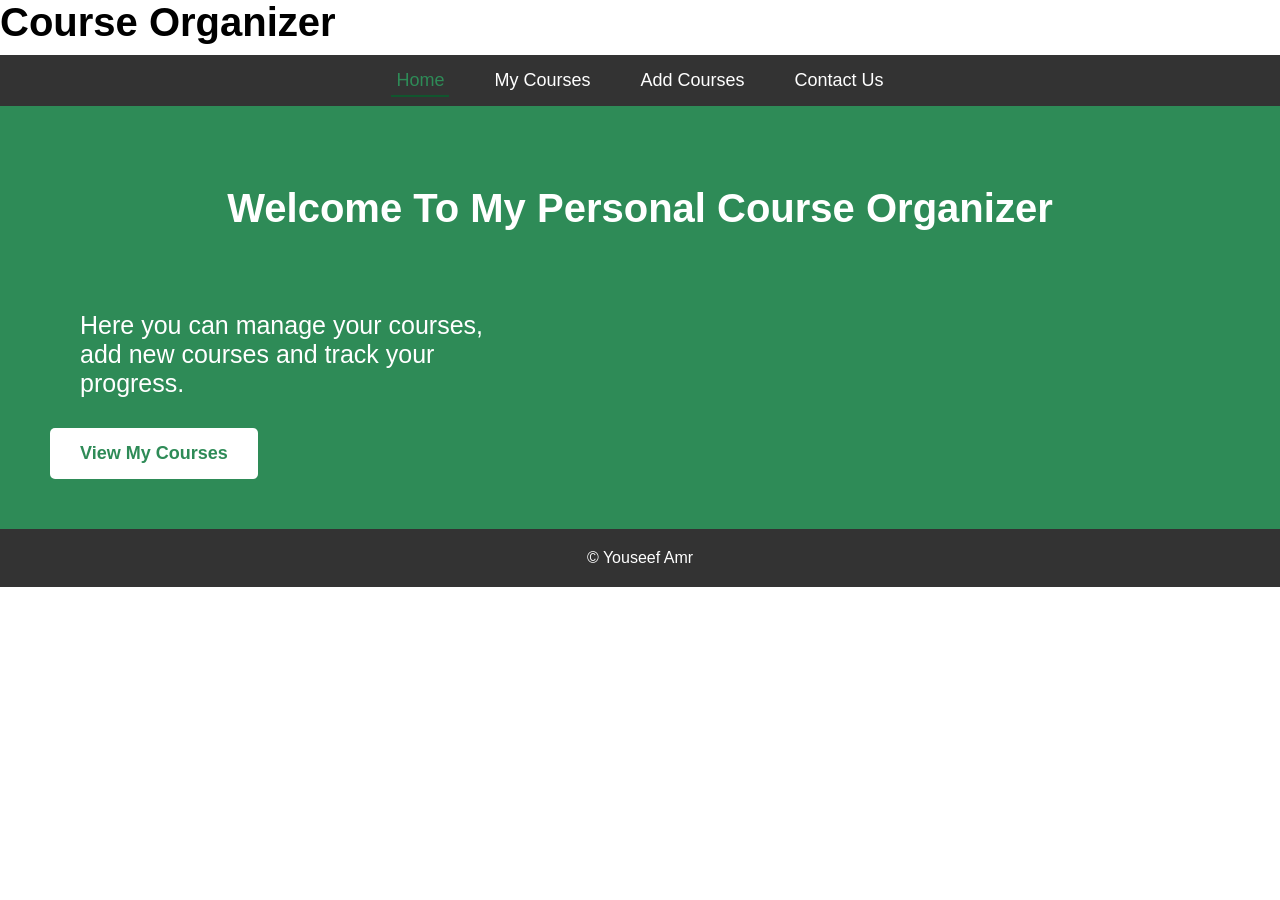
<file: index.html>
<!DOCTYPE html>
<html lang="en">
<head>
    <meta charset="UTF-8">
    <meta name="viewport" content="width=device-width, initial-scale=1.0">
    <title>Personal Course Organizer</title>
    <link rel="stylesheet" href="style.css">
</head>


<body>

    <header>  
    <h1>Course Organizer</h1>
        <nav>
            <ul>
                <li><a href="index.html"class="active">Home</a></li>
                <li><a href="my_courses.html">My Courses</a></li>
                <li><a href="add_course.html">Add Courses</a></li>
                <li><a href="contact_us.html">Contact Us</a></li>
            </ul>
        </nav>
    </header>

    <main>
        <section class="home">
            <h2>Welcome To My Personal Course Organizer</h2>
            <p>Here you can manage your courses, add new courses
                and track your progress.
                 </p>
            <a href="my_courses.html">View My Courses</a>
        </section>
      </main>

      <footer>
      <p>&copy; Youseef Amr</p> 
      </footer>
</body>
</html>
</file>
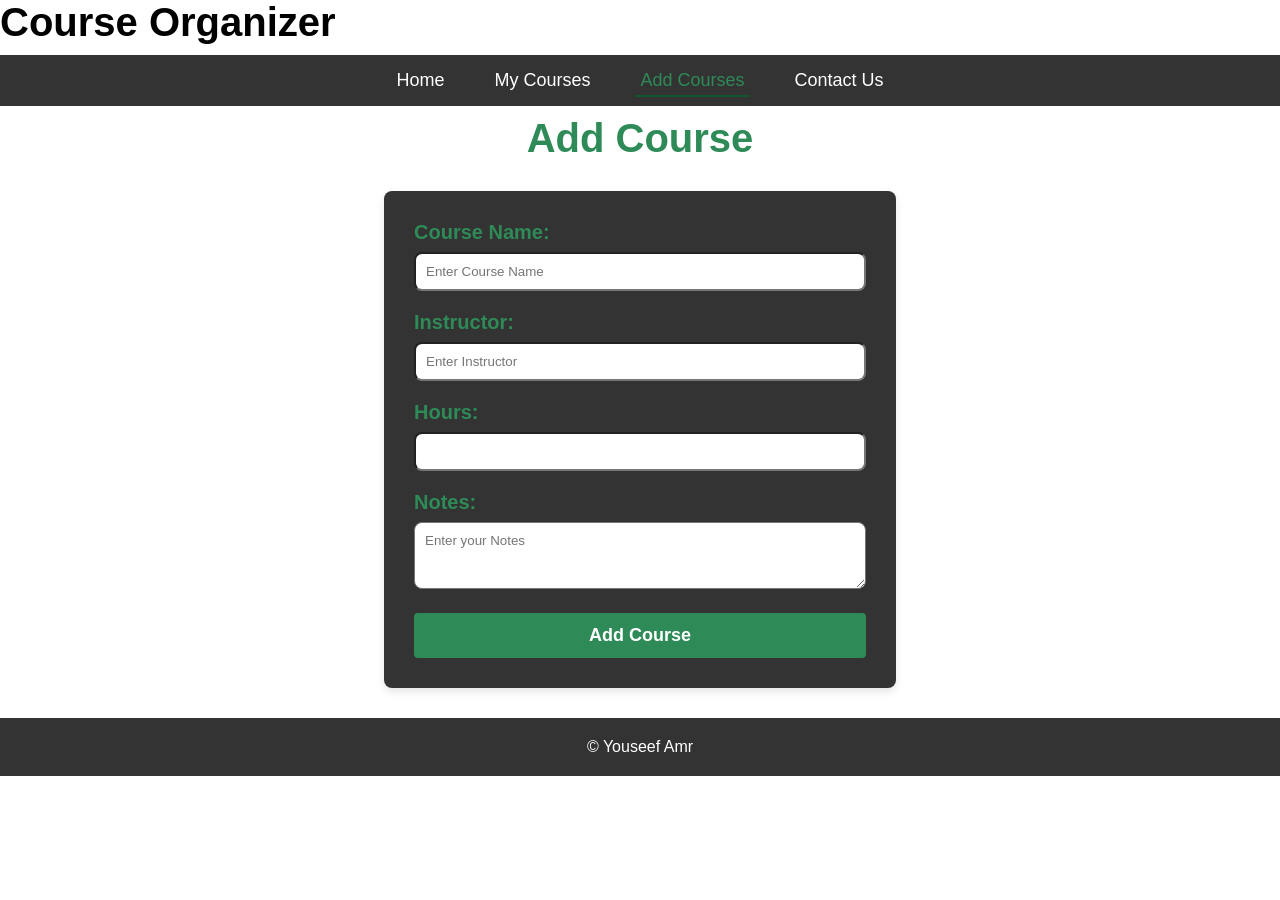
<file: add_course.html>
<!DOCTYPE html>
<html lang="en">
<head>
    <meta charset="UTF-8">
    <meta name="viewport" content="width=device-width, initial-scale=1.0">
    <title>add </title>
    <link rel="stylesheet" href="style.css">
</head>


<body>

    <header>  
    <h1>Course Organizer</h1>
        <nav>
            <ul>
                <li><a href="index.html">Home</a></li>
                <li><a href="my_courses.html">My Courses</a></li>
                <li><a href="add_course.html" class="active">Add Courses</a></li>
                <li><a href="contact_us.html">Contact Us</a></li>
            </ul>
        </nav>
    </header>

    <main>
        <section class="add1" >
            <h2>Add Course</h2>
        </section>

        <section class="form">
            <form action="">
                <div class="name">
                    <label for="name">Course Name:</label>
                    <input type="text" id="name" placeholder="Enter Course Name">
                </div>
                
                <div class="Instructor">
                    <label for="Instructor">Instructor:</label>
                    <input type="text" id="Instructor" placeholder="Enter Instructor">
                </div>

                <div class="Hours">       
                 <label for="Hours">Hours:</label>
                 <input type="number" id="Hours" >
                
                </div>

                <div class="note">
                    <label for="note">Notes:</label>
                    <textarea rows="3" name="note" id="note" placeholder="Enter your Notes"></textarea>

                </div>
                <button type="submit">Add Course</button>
            </form>



        </section>


      </main>

      <footer>
        <p>&copy; Youseef Amr</p> 
      </footer>
</body>
</html>
</file>
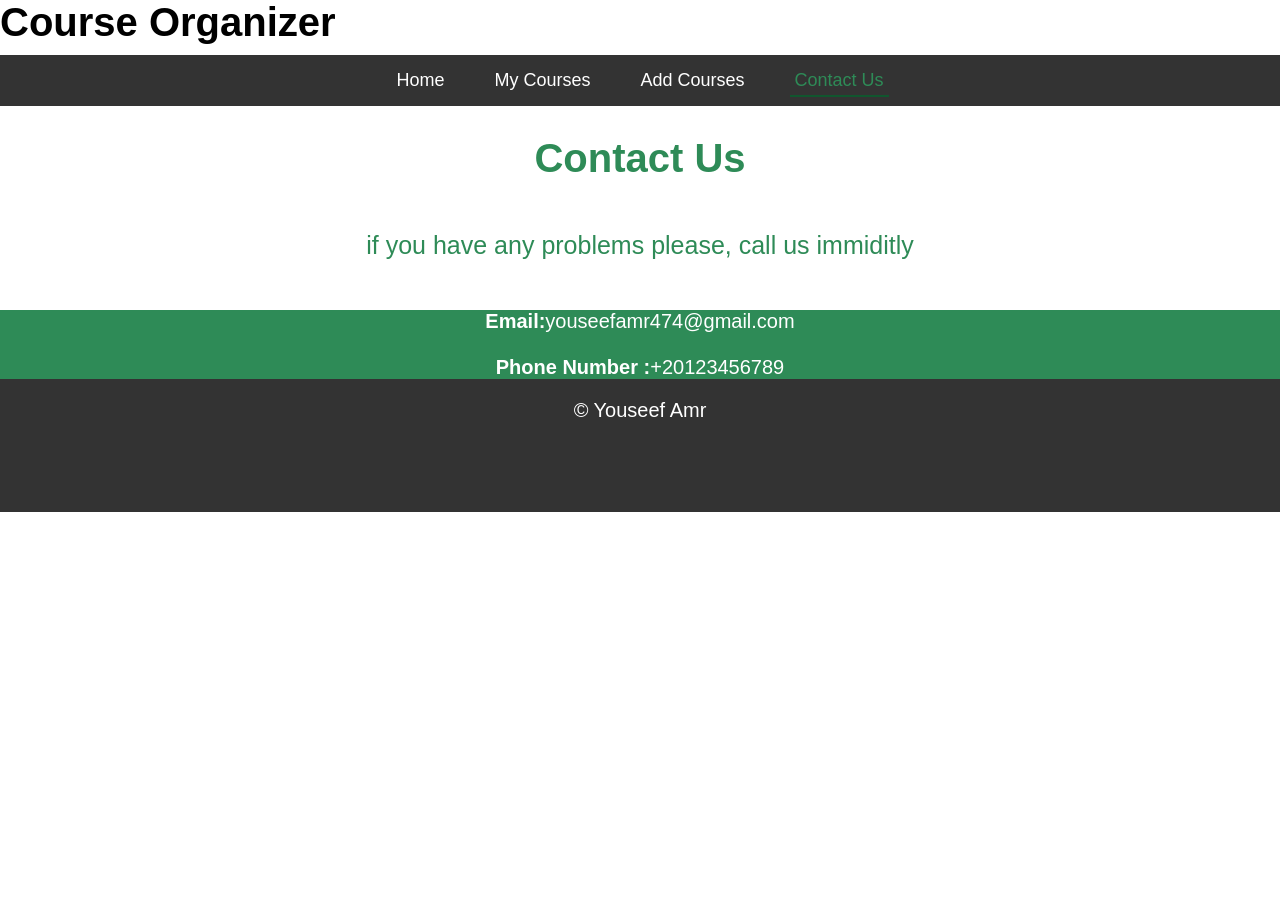
<file: contact_us.html>
<!DOCTYPE html>
<html lang="en">
<head>
    <meta charset="UTF-8">
    <meta name="viewport" content="width=device-width, initial-scale=1.0">
    <title>contact</title>
    <link rel="stylesheet" href="style.css">
</head>


<body>

    <header>  
    <h1>Course Organizer</h1>
        <nav>
            <ul>
                <li><a href="index.html">Home</a></li>
                <li><a href="my_courses.html">My Courses</a></li>
                <li><a href="add_course.html">Add Courses</a></li>
                <li><a href="contact_us.html" class="active">Contact Us</a></li>
            </ul>
        </nav>
    </header>

    <main>
        <section class="contact_us1" >
            <h2>Contact Us</h2>
            <p>if you have any problems please, call us immiditly </p> 
        </section>
            
             <section class="contact_us2">
                
                <ul class="ul1">
                    <strong class="s1">Email: </strong> youseefamr474@gmail.com
                </ul>
                <br>

                <ul class="ul2">
                    <strong class="s2">Phone Number :</strong> +20123456789
                </ul>
    </section>
       
      </main>

      <footer class="foot"> <p>&copy; Youseef Amr</p> 
      </footer>
</body>
</html>
</file>
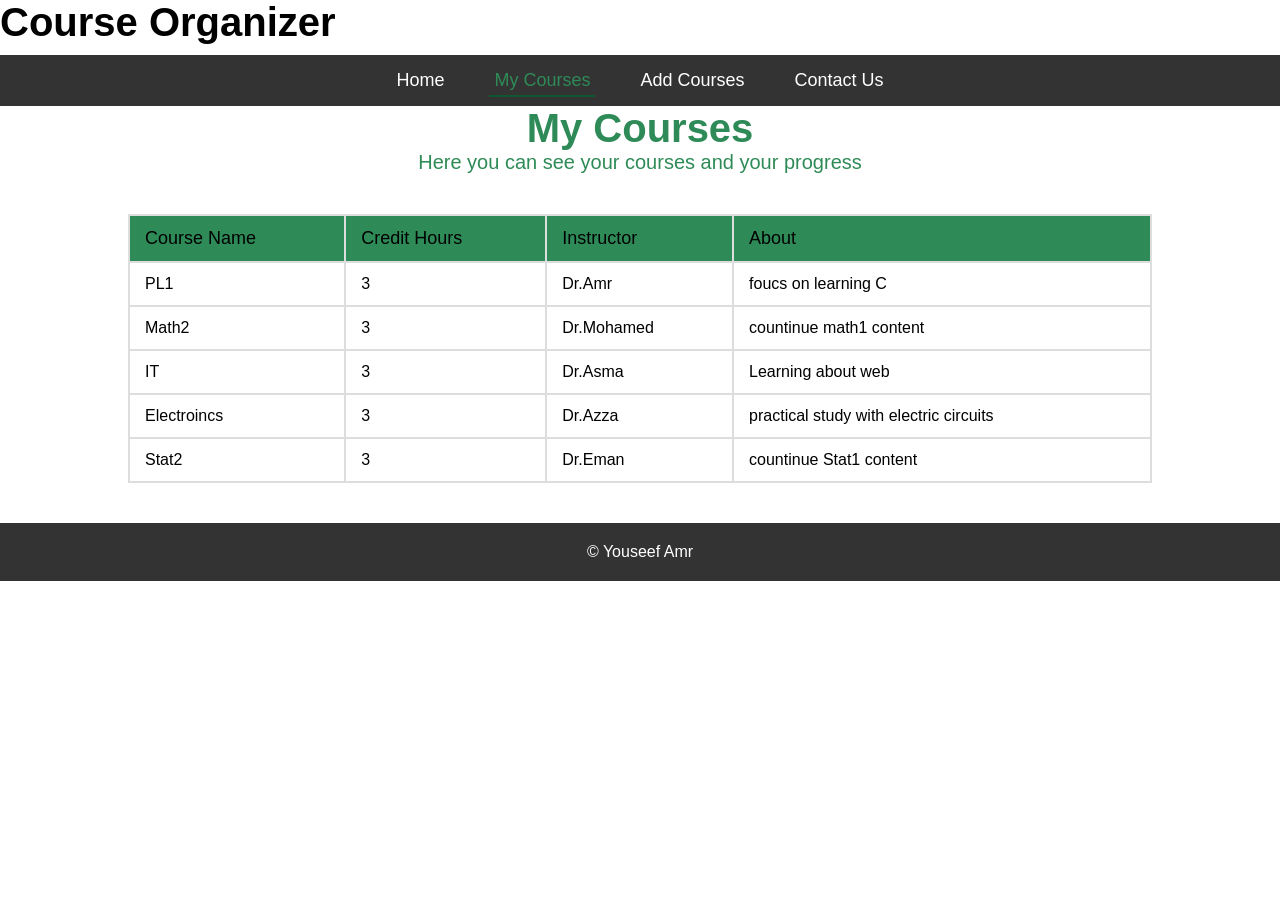
<file: my_courses.html>
<!DOCTYPE html>
<html lang="en">
<head>
    <meta charset="UTF-8">
    <meta name="viewport" content="width=device-width, initial-scale=1.0">
    <title>My Courses</title>
    <link rel="stylesheet" href="style.css">
</head>


<body>

    <header>  
    <h1>Course Organizer</h1>
        <nav>
            <ul>
                <li><a href="index.html">Home</a></li>
                <li><a href="my_courses.html" class="active">My Courses</a></li>
                <li><a href="add_course.html">Add Courses</a></li>
                <li><a href="contact_us.html">Contact Us</a></li>
            </ul>
        </nav>
    </header>

    <main>
        <section class="my1">
            <h2>My Courses</h2>
            <p>Here you can see your courses and your progress </p>
        </section>


        <section class="table">

        <table>
           <thead>
            <tr>
            <td>Course Name</td>
            <td>Credit Hours</td>
            <td>Instructor </td>
            <td>About</td>
            </tr> 
        </thead>

        <tbody>
            <tr>
                <td>PL1</td>
                <td>3</td>
                <td>Dr.Amr</td>
                <td>foucs on learning C</td>
            </tr>
            <tr>   
                <td>Math2</td>
                <td>3</td>
                <td>Dr.Mohamed</td>
                <td>countinue math1 content</td>
            </tr>
            <tr>   
                <td>IT</td>
                <td>3</td>
                <td>Dr.Asma</td>
                <td>Learning about web</td>
            </tr>
                <tr>   
                <td>Electroincs</td>
                <td>3</td>
                <td>Dr.Azza</td>
                <td>practical study with electric circuits</td>
            </tr>
                <tr>   
                <td>Stat2</td>
                <td>3</td>
                <td>Dr.Eman</td>
                <td>countinue Stat1 content</td>
            </tr>

        </tbody>
        </table>

        </section>





      </main>

      <footer>
       <p>&copy; Youseef Amr</p> 
      </footer>
</body>
</html>
</file>
<file: style.css>
* {
    box-sizing: border-box;
}
@import url('https://fonts.googleapis.com/css2?family=Ubuntu:ital,wght@0,300;0,400;0,500;0,700;1,300;1,400;1,500;1,700&display=swap');
*{
    font-family: "Ubuntu", sans-serif;
    padding:0 ;
    margin:0 ;
    box-sizing: border-box;
}

header h1{
    font-size: 40px;
    padding-bottom: 10px;
}

nav ul {
    list-style-type: none; 
    display: flex;         
    justify-content: center; 
    background-color: #333;  
    padding: 15px;    
   gap: 40px;          
}

nav ul a{ 
   text-decoration: none;
   font-size: 18px;
   color: white;
   padding: 5px;
   transition: 0.3s;
}
ul a:hover{
 color: seagreen;   
border-bottom: 2px solid seagreen;    
}

.home{
    color: white;
    
    background-color: seagreen;
    justify-content: space-evenly;
    padding: 50px;
}
 
.home h2{
    display: flex;
    align-items: center;
    margin: 30px;
  
    padding-bottom: 20px;
    font-size:40px ;
    justify-content: center;
}

.home p{
    padding: 30px;
    font-size: 25px;
    width: 40%;
}
.home a{
    display: inline-block;
    text-decoration: none;
    color :seagreen;
    background-color: white;
    font-size: 18px;
    padding: 15px 30px;
    font-weight: bold;
    border-radius: 5px;
    transition: 0.3;
}
.home a:hover{
    color: white;
    background-color: #333;

}
nav ul a.active{
   color: seagreen;   
border-bottom: 2px solid rgb(16, 86, 46); 
} 
footer{
    color: white;
    background-color: #333;
    padding: 20px;
    
    text-align: center;

}
.contact_us1 h2{
 color: seagreen;
  display: flex;
    align-items: center;
    margin: 30px;
  
    padding-bottom: 20px;
    font-size:40px ;
    justify-content: center;
}
.contact_us1 p{
 color: seagreen;
  display: flex;
    align-items: center;
    margin: 30px;
  
    padding-bottom: 20px;
    font-size:25px ;
    justify-content: center;
}
 

.contact_us2 {
    height: 100%;
    background-color: seagreen; 
    font-size: 20px;
    font-display: block ;
    margin-top: 20px;
   
    align-items: center;
    justify-content: center;
}

.Email{
    color: black;
}
.E{
    color: white;
}
.Phone{
    color: black;
}
.P{
    color: white;
}
.contact_us2 .ul1
{   align-items: center;
    justify-content: center;
    display: flex;
    color: white;
}
.contact_us2 .ul2{
    align-items: center;
    justify-content: center;
    display: flex;
    color: white;
}
.foot{
padding-bottom: 7%;
    padding: top 10px; ;
    align-items: center;
    justify-content: center;
    display: flex;
    color: white;
    font-size: 20px;
}
main .my1 h2{
    display: flex;
    align-items: center;
    justify-content: center;
    font-size: 40px;
    color: seagreen;
}
main .my1 p{

     display: flex;
    align-items: center;
    justify-content: center;
    font-size: 20px;
    color: seagreen;
}
.table{

   
}
table{
    margin: 40px auto;
    background-color: white;
    width: 80%;
    border-collapse: collapse;
}
th, td {
    padding: 12px 15px;
    border: 2px solid #ddd; 
    text-align: left;
}
thead{
    font-size: 18px;
    color: black;
    background-color: seagreen;
}
tbody tr:hover {
    background-color: #f1f1f1;
}
main .add1 h2{
      display: flex;
    align-items: center;
    justify-content: center;
    font-size: 40px;
    color: seagreen;
    margin-top: 10px;
}
.form{
   
}

.form form{
    width: 40%;
    margin:30px auto;
    padding: 30px;
    background-color: #333;
    border-radius: 8px;
    box-shadow: 0 4px 8px rgba(0,0,0,0.1);
    color: seagreen;
}
form label {
    display: block; 
    margin-bottom: 8px;
    font-weight: bold;
    font-size: 20px;
    
}
form input, form textarea{
    width: 100%;
    padding: 10px;
    margin-bottom: 20px;
    border-radius: 8px;
    border: 1px soild white;
    font-family: inherit;

}
form button {
    width: 100%;
    padding: 12px;
    background-color: seagreen;
    color: white;
    border: none;
    border-radius: 4px;
    font-size: 18px;
    font-weight: bold;
    cursor: pointer;
    transition: 0.3s;
}


form button:hover {
    background-color: #0e7c2d; 
}

@media (max-width: 768px) {


    
   
    nav ul {
        flex-direction: column;
        gap: 15px; 
    }

    table {
        width: 95%; 
    }

    
    form {
        width: 90%; 
        padding: 20px auto ; 
    }

    .home {
        padding: 50px 15px;
    }
}
</file>
